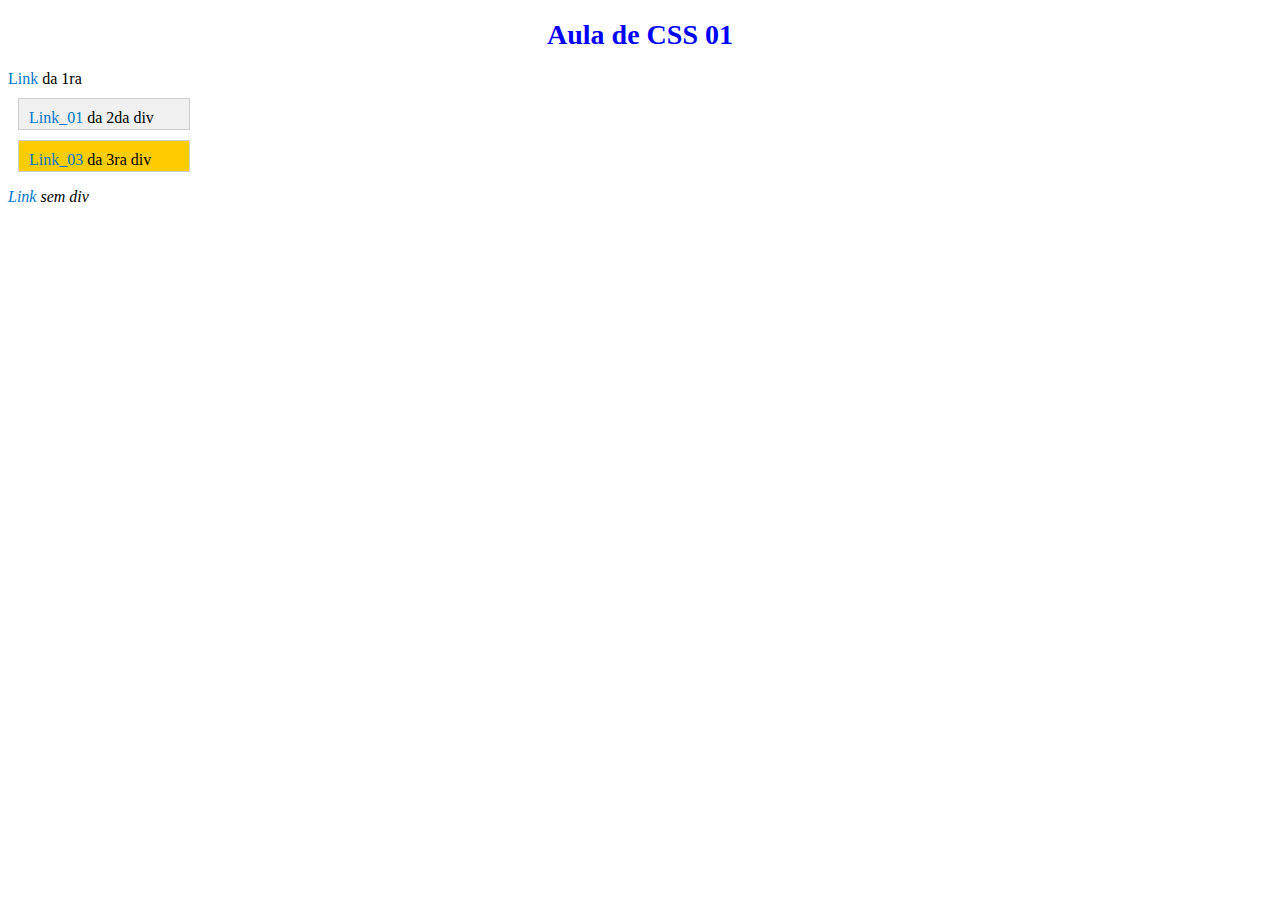
<file: index.html>
<!DOCTYPE html>
<html lang="en">
<head>
  <meta charset="UTF-8">
  <meta http-equiv="X-UA-Compatible" content="IE=edge">
  <meta name="viewport" content="width=device-width, initial-scale=1.0">
  <link rel="stylesheet" href="style.css">
  <title>Aula CSS 01</title>
</head>
<body>
  <h1 class="titulo_da_aula">
    Aula de CSS 01
  </h1>

  <div class="link_01">
    <a href="">Link</a>
    da 1ra
  </div>
  <div class="caixa">
    <a href="">Link_01</a>
     da 2da div
  </div>
  <div class="caixa" id="ultima-caixa">
    <a href="">Link_03</a>
    da 3ra div
  </div>
  <p>
    <a href="">Link</a> 
    sem div 
  </p>
</body>
</html>
</file>
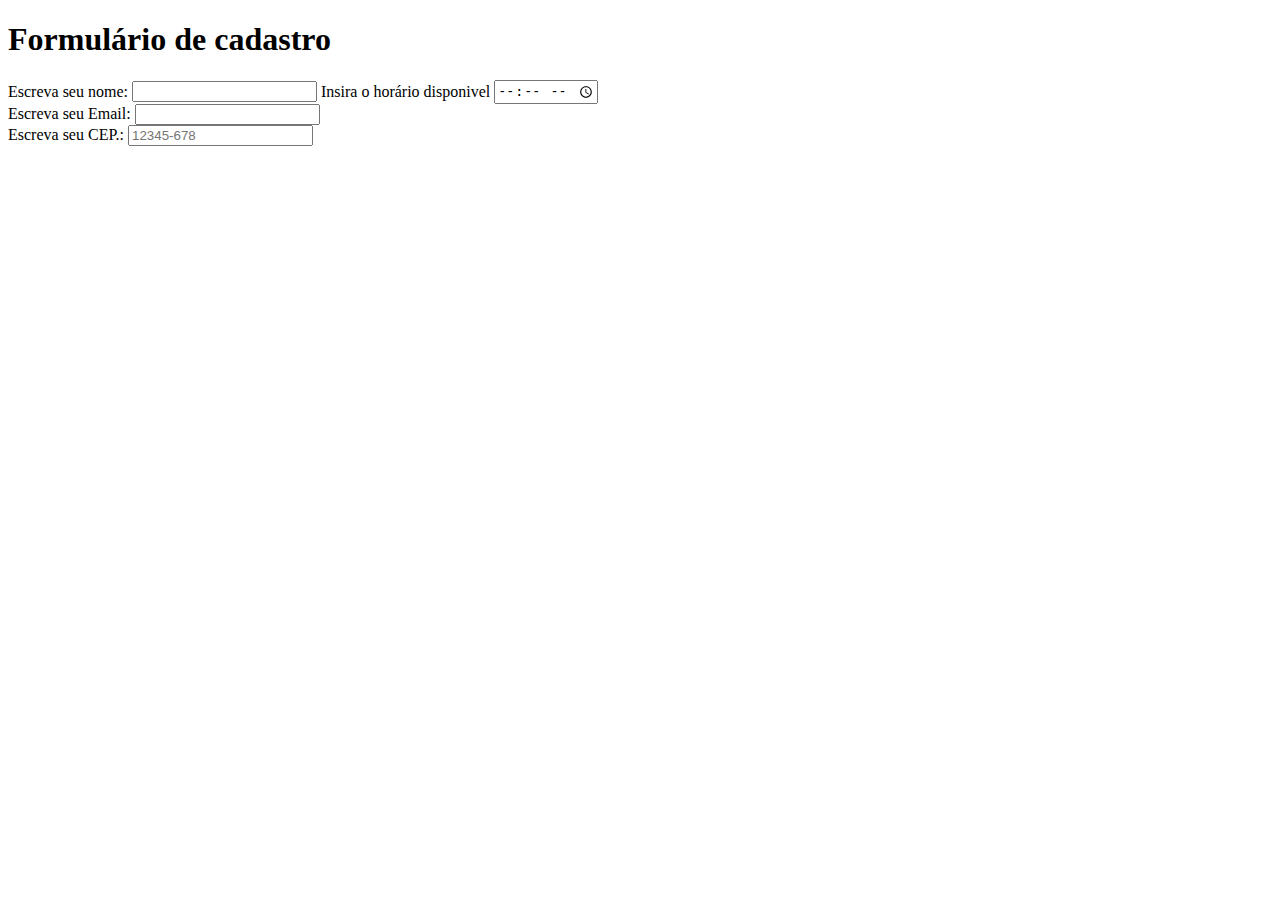
<file: form.html>
<!DOCTYPE html>
<html lang="en">
<head>
    <meta charset="UTF-8">
    <meta name="viewport" content="width=device-width, initial-scale=1.0">
    <title>Formulário</title>
</head>
<body>
    <div>
        <h1> Formulário de cadastro</h1>
    <form action="">
        <label for="username" >
            Escreva seu nome:
        </label>
        <input type="text" name="username" id="username">
        <label for="time">
            Insira o horário disponivel
        </label>        
        <input type="time" name="dataDisponivel" id="time">

        <br> <label for="Email" >
            Escreva seu Email:
        </label>
        <input type="text" name="useremail" id="useremail">
        <br><label for="CEP" >
            Escreva seu CEP.:
        </label>
        <input type="text" id="cep" name="cep" pattern="\d{5}-\d{3}" placeholder="12345-678" required>
<!--        <input type="number" name="usercep" id="usercep">-->
    </form>
    </div>    
</body>
</html>
</file>
<file: style.css>
.titulo_da_aula {
    color: blue;
    font-size: 28px;
    text-align: center;
  }
  
  .caixa {
    width: 150px; /* Defina a largura desejada em pixels */
    height: 10px; /* Defina a altura desejada em pixels */
    background-color: #f0f0f0;
    padding: 10px;
    margin: 10px;
    border: 1px solid #ccc;
  }
  
  
  #ultima-caixa {
    background-color: #ffcc00;
  }
  a {
    text-decoration: none; /* Remove sublinhado padrão dos links */
    color: #0077cc; /* Cor padrão para links */
  }
  
  a:hover {
    text-decoration: underline; /* Sublinhar link ao passar o mouse sobre ele */
  }
  p {
    font-style: italic;
  }
</file>
